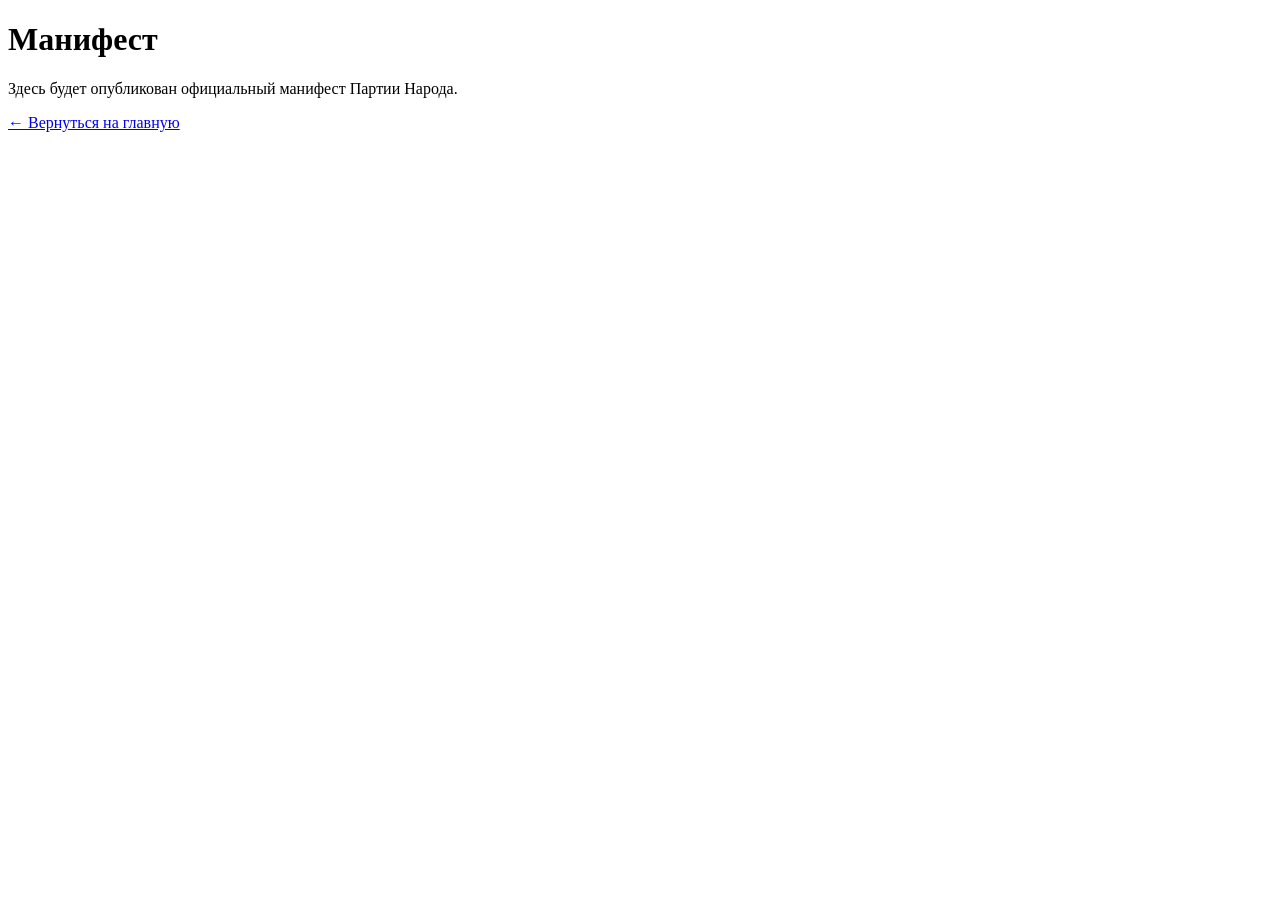
<file: manifest.html>
<!DOCTYPE html>
<html lang="ru">
<head>
    <meta charset="UTF-8">
    <title>Манифест — Партия Народа</title>
</head>
<body>

<h1>Манифест</h1>

<p>Здесь будет опубликован официальный манифест Партии Народа.</p>

<p><a href="index.html">← Вернуться на главную</a></p>

</body>
</html>
</file>
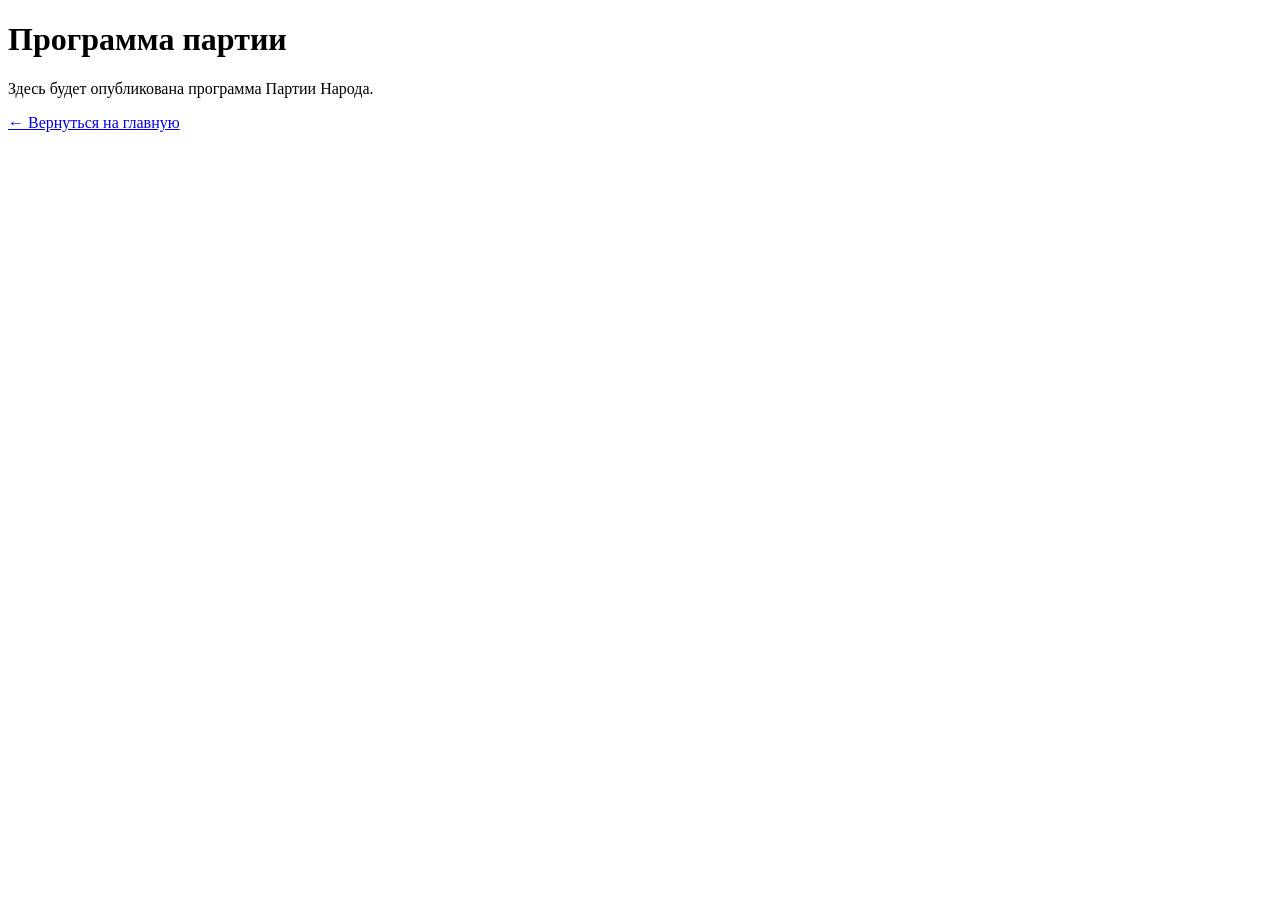
<file: program.html>
<!DOCTYPE html>
<html lang="ru">
<head>
    <meta charset="UTF-8">
    <title>Программа — Партия Народа</title>
</head>
<body>

<h1>Программа партии</h1>

<p>Здесь будет опубликована программа Партии Народа.</p>

<p><a href="index.html">← Вернуться на главную</a></p>

</body>
</html>
</file>
